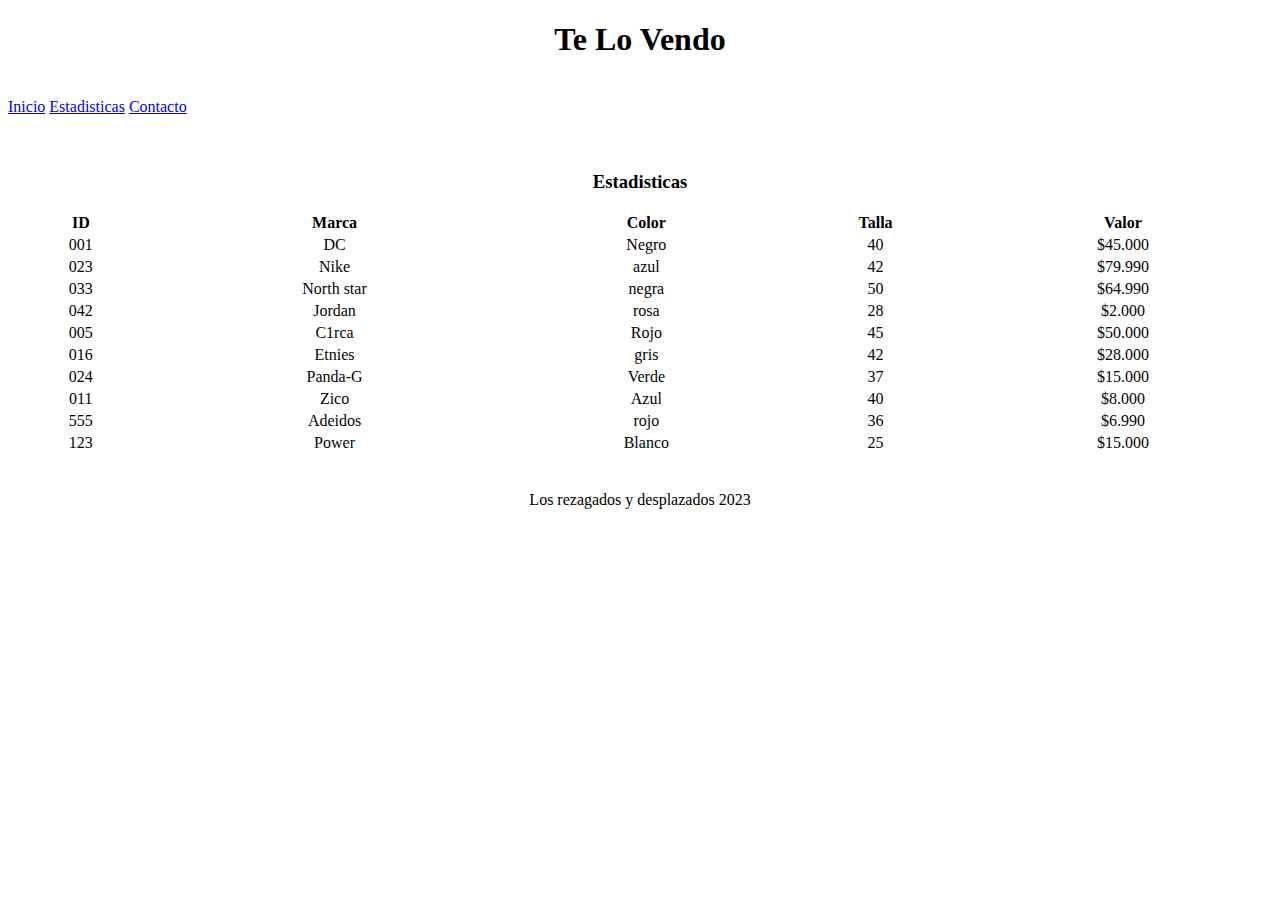
<file: estadisticas.html>
<!DOCTYPE html>
<html lang="es">
<head>
    <meta charset="UTF-8">
    <meta http-equiv="X-UA-Compatible" content="IE=edge">
    <meta name="viewport" content="width=device-width, initial-scale=1.0">
    <title>Te Lo Vendo</title>
    <link rel="stylesheet"  href="./CSS/style.css">
    <link href="https://cdn.jsdelivr.net/npm/bootstrap@5.3.0-alpha3/dist/css/bootstrap.min.css" rel="stylesheet" integrity="sha384-KK94CHFLLe+nY2dmCWGMq91rCGa5gtU4mk92HdvYe+M/SXH301p5ILy+dN9+nJOZ" crossorigin="anonymous">
    <link rel="stylesheet" href="https://cdn.datatables.net/1.13.4/css/jquery.dataTables.css" />
</head>
<body>
  <header class="cabecera">
<center><h1>Te Lo Vendo</h1></center>
</header>  
<br>
<div>
<div class="btn-group">
  <a href="./index.html" class="btn btn-primary active" aria-current="page">Inicio</a>
  <a href="./estadisticas.html" class="btn btn-primary">Estadisticas</a>
  <a href="./contacto.html" class="btn btn-primary">Contacto</a>
</div>
</div>
<br>
<br>
<!--datatable-->
<center><h3>Estadisticas</h3></center>
<table id="tablita" class="table table-border cell cell-border" style="width:100%">
  
  <thead class="table-info">
      <tr>
        
          <th>ID</th>
          <th>Marca</th>
          <th>Color</th>
          <th>Talla</th>
          <th>Valor</th>
        </tr>
  </thead>
  <tbody ALIGN="center" class="table-secondary" style="color: #030303" >
      <tr >
          <td>001</td>
          <td>DC</td>
          <td>Negro</td>
          <td>40</td>
          <td >$45.000</td>
      </tr>
      <tr>
          <td>023</td>
          <td>Nike</td>
          <td>azul</td>
          <td>42</td>
          <td>$79.990</td>
      </tr>
      <tr>
          <td>033</td>
          <td>North star</td>
          <td>negra</td>
          <td>50</td>
          <td>$64.990</td>
      </tr>
      <tr>
          <td>042</td>
          <td>Jordan</td>
          <td>rosa</td>
          <td>28</td>
          <td>$2.000</td>
      </tr>
      <tr>
          <td>005</td>
          <td>C1rca</td>
          <td>Rojo</td>
          <td>45</td>
          <td>$50.000</td>
      </tr>
      <tr>
          <td>016</td>
          <td>Etnies</td>
          <td>gris</td>
          <td>42</td>
          <td>$28.000</td>
      </tr>
      <tr>
          <td>024</td>
          <td>Panda-G</td>
          <td>Verde</td>
          <td>37</td>
          <td>$15.000</td>
      </tr>
      <tr>
          <td>011</td>
          <td>Zico</td>
          <td>Azul</td>
          <td>40</td>
          <td>$8.000</td>
      </tr>
      <tr>
          <td>555</td>
          <td>Adeidos</td>
          <td>rojo</td>
          <td>36</td>
          <td>$6.990</td>
      </tr>
      <tr>
          <td>123</td>
          <td>Power</td>
          <td>Blanco</td>
          <td>25</td>
          <td>$15.000</td>
      </tr>
  </tbody>
  </div>
</table>

<br>
<br>
<center><footer>Los rezagados y desplazados 2023</footer></center>
<script src="https://cdn.datatables.net/1.13.4/js/jquery.dataTables.js"></script>
<script src="https://cdn.jsdelivr.net/npm/bootstrap@5.3.0-alpha3/dist/js/bootstrap.bundle.min.js" integrity="sha384-ENjdO4Dr2bkBIFxQpeoTz1HIcje39Wm4jDKdf19U8gI4ddQ3GYNS7NTKfAdVQSZe" crossorigin="anonymous"></script>
<script src="https://cdnjs.cloudflare.com/ajax/libs/jquery/3.6.4/jquery.js" integrity="sha512-6DC1eE3AWg1bgitkoaRM1lhY98PxbMIbhgYCGV107aZlyzzvaWCW1nJW2vDuYQm06hXrW0As6OGKcIaAVWnHJw==" crossorigin="anonymous" referrerpolicy="no-referrer"></script>
<script src="./JS/funciones.js"></script>
<script src="https://code.jquery.com/jquery-3.5.1.js"></script>
<script src="https://cdn.datatables.net/1.13.4/js/jquery.dataTables.min.js"></script>

</body>

</html>
</file>
<file: CSS/style.css>
/* Estilos para todas las pantallas 
body {
  font-size: 16px;
  color: #333;
}

Estilos para pantallas más grandes que 768px 
@media screen and (min-width: 768px) {
  body {
    font-size: 18px;
  }
}

Estilos para pantallas más grandes que 1024px 
@media screen and (min-width: 1024px) {
  body {
    font-size: 20px;
  }

  @media screen and (min-width: 1024px) {
    body {
      font-size: 20px;
    }
}

}
*/
</file>
